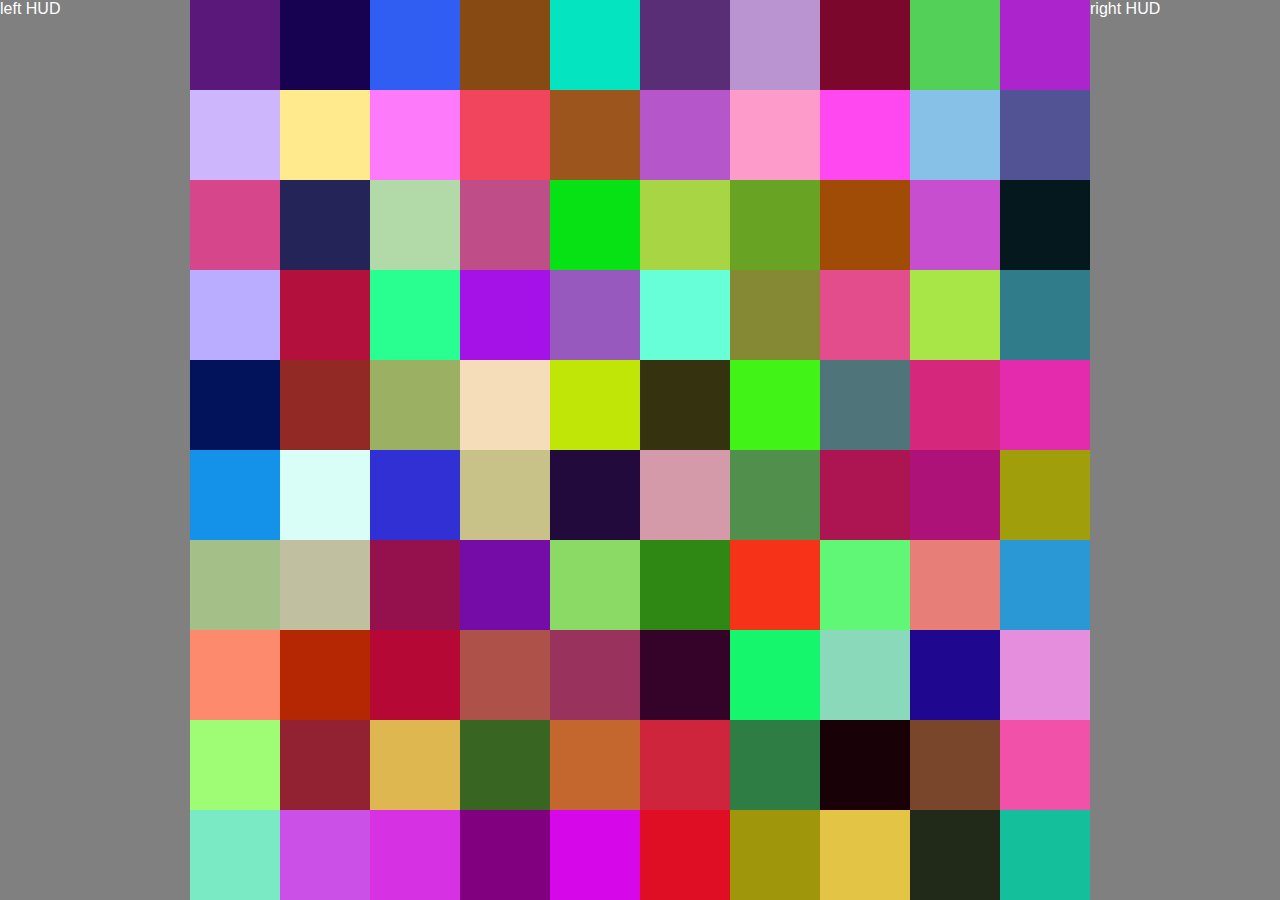
<file: canvas.html>
<!DOCTYPE html>
<html>
	<head>
    <title>Collaborative Art Title</title>
    <link rel="stylesheet" href="css/canvas.css">
  </head>
  <body>
    <div class="HUD">
      left HUD
    </div>
    <div id="canvas">
    </div>
    <div class="HUD primary">
      right HUD
    </div>
  </body>
  <script src="javascript/canvas.js"></script>
</html>
</file>
<file: css/canvas.css>
* {
  font-family: sans-serif;
}

body {
  margin: 0;
  display: flex;
  flex-direction: row;
}

#canvas {
  width: 100vh;
  height: 100vh;
  display: flex;
  flex-direction: row;
  flex-wrap: wrap;
}

.HUD {
  width: calc((100% - 100vh) / 2);
  height: 100vh;
  background-color: grey;
  color: white;
}

.pixel {
  width: 10%; /* not 10vh because of edge cases when aspect ratio approaches 1:1 */
  height: 10vh;
  background-color: red;
}

@Media (max-aspect-ratio: 1/1) {
  body {
    flex-direction: column;
  }

  #canvas {
    width: 100vw;
    height: 100vw;
  }

  .HUD {
    width: 100vw;
    height: calc((100vh - 100vw) / 2);
  }

  .pixel {
    width: 10vw;
    height: 10vw;
  }
}
</file>
